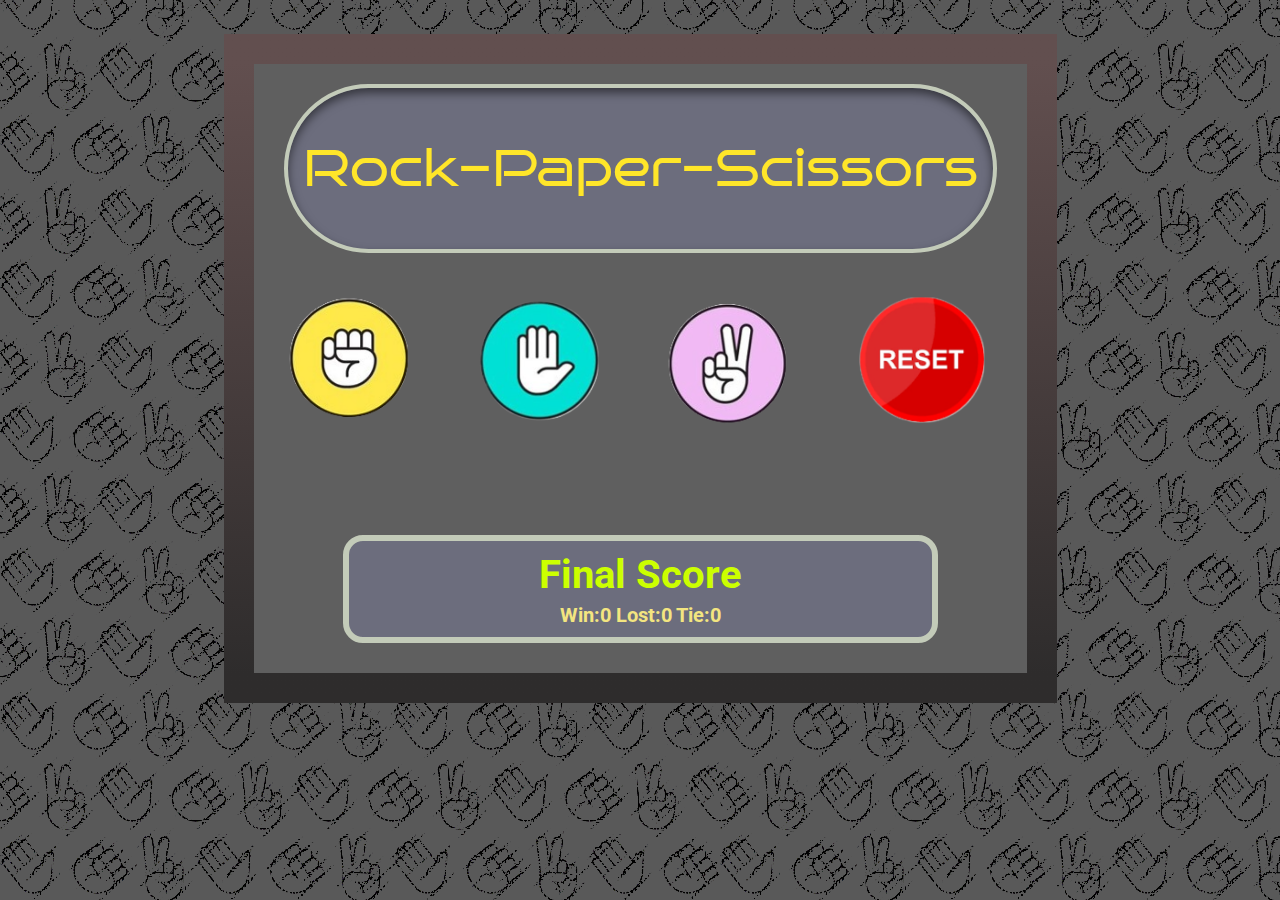
<file: Index.html>
<!DOCTYPE html>
<html>
	<head>
		<title>Rock-Paper-Scisssors</title>
		<link rel="preconnect" href="https://fonts.googleapis.com">
		<link rel="preconnect" href="https://fonts.gstatic.com" crossorigin>
		<link href="https://fonts.googleapis.com/css2?family=Bruno+Ace&family=Rubik+Lines&display=swap" rel="stylesheet">
		<link rel="preconnect" href="https://fonts.googleapis.com">
		<link rel="preconnect" href="https://fonts.gstatic.com" crossorigin>
		<link href="https://fonts.googleapis.com/css2?family=Roboto:ital,wght@0,100;0,300;0,400;0,500;0,700;0,900;1,100;1,300;1,400;1,500;1,700;1,900&display=swap" rel="stylesheet">
		<link rel="stylesheet" href="styles/style.css">
	</head>
	<body background="images/bg.png">
		<div class="main-content">
			<div class="title-out">
				<p class="title-in">
					Rock-Paper-Scissors
				</p>
			</div>
			<div class="main-buttons">
				<button class="rock-button" onclick="
					 playGame('Rock');
					"><img src="images/Rock.png"></button>
	
	
				<button class="paper-button" onclick="
						playGame('Paper');
					"><img src="images/Paper.png"></button>
	
	
				<button class="scissors-button" onclick="
						playGame('Scissors');
					"><img src="images/Scissors.png"></button>
	
	
				<button class="reset-button" onclick="
						score.win = 0;
						score.lose = 0;
						score.tie = 0;
						localStorage.removeItem('score');
						Score();
	
					"><img src="images/images.png"></button>
			</div>
			<div class="results">
				<p class="js-moves"></p>
				<p class="js-result"></p>
				<div class="final-score">
					<p class="finaltext">Final Score</p>
					<p class="js-score"></p>
				</div>
			</div>
		</div>
		<script>
			let score = JSON.parse(localStorage.getItem('score')) || {
				win: 0,
				lose: 0,
				tie: 0
			};

			Score();

			function playGame(playerMove) {
				const compMove = pickRandomMove();
				const message = `Computer chose ${compMove}`;
				if (playerMove === 'Rock') {
					if (compMove === 'Rock') {
						result = 'It is a Tie';
					}
					else if (compMove === 'Paper') {
						result = 'You lose';
					}
					else if (compMove === 'Scissors') {
						result = 'You win';
					}

				} else if (playerMove === 'Paper') {
					if (compMove === 'Rock') {
						result = 'You win';
					}
					else if (compMove === 'Paper') {
						result = 'It is a Tie';
					}
					else if (compMove === 'Scissors') {
						result = 'You lose';
					}

				} else if (playerMove === 'Scissors') {
					if (compMove === 'Rock') {
						result = 'You lose';
					}
					else if (compMove === 'Paper') {
						result = 'You win';
					}
					else if (compMove === 'Scissors') {
						result = 'It is a Tie';
					}
				}

				if (result === 'You win') {
					score.win += 1;
				} else if (result == 'You lose') {
					score.lose += 1;
				} else if (result == 'It is a Tie') {
					score.tie += 1;
				}

				localStorage.setItem('score', JSON.stringify(score));

				document.querySelector('.js-result')
					.innerHTML = `${result}`;

				document.querySelector('.js-moves')
					.innerHTML = `You chose: <img src="images/${playerMove}.png" class="result-img"> Computer chose: <img src="images/${compMove}.png" class="result-img">`;

				Score();
			}
			function pickRandomMove() {
				let compMove;
				let result = '';
				const randomNumber = Math.random();

				if (randomNumber >= 0 && randomNumber < 1 / 3) {
					compMove = 'Rock';
				}
				else if (randomNumber >= 1 / 3 && randomNumber < 2 / 3) {
					compMove = 'Paper';
				}
				else {
					compMove = 'Scissors';
				}
				return compMove;
			}
			function Score() {
				document.querySelector('.js-score')
					.innerHTML = `Win:${score.win} Lost:${score.lose} Tie:${score.tie}`;
			}
		</script>
	</body>

</html>
</file>
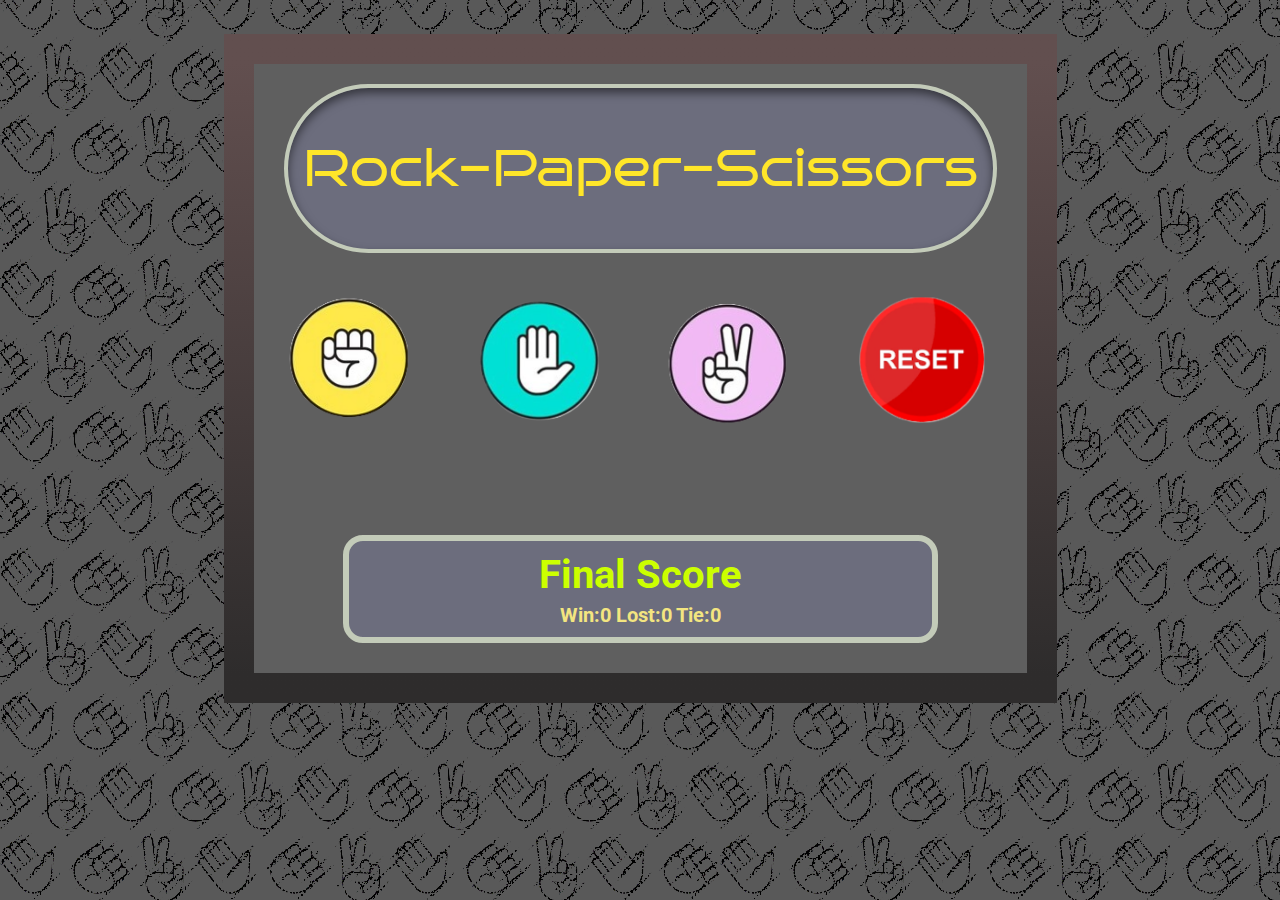
<file: index.html>
<!DOCTYPE html>
<html>
	<head>
		<title>Rock-Paper-Scisssors</title>
		<link rel="preconnect" href="https://fonts.googleapis.com">
		<link rel="preconnect" href="https://fonts.gstatic.com" crossorigin>
		<link href="https://fonts.googleapis.com/css2?family=Bruno+Ace&family=Rubik+Lines&display=swap" rel="stylesheet">
		<link rel="preconnect" href="https://fonts.googleapis.com">
		<link rel="preconnect" href="https://fonts.gstatic.com" crossorigin>
		<link href="https://fonts.googleapis.com/css2?family=Roboto:ital,wght@0,100;0,300;0,400;0,500;0,700;0,900;1,100;1,300;1,400;1,500;1,700;1,900&display=swap" rel="stylesheet">
		<link rel="stylesheet" href="styles/style.css">
	</head>
	<body background="images/bg.png">
		<div class="main-content">
			<div class="title-out">
				<p class="title-in">
					Rock-Paper-Scissors
				</p>
			</div>
			<div class="main-buttons">
				<button class="rock-button" onclick="
					 playGame('Rock');
					"><img src="images/Rock.png"></button>
	
	
				<button class="paper-button" onclick="
						playGame('Paper');
					"><img src="images/Paper.png"></button>
	
	
				<button class="scissors-button" onclick="
						playGame('Scissors');
					"><img src="images/Scissors.png"></button>
	
	
				<button class="reset-button" onclick="
						score.win = 0;
						score.lose = 0;
						score.tie = 0;
						localStorage.removeItem('score');
						Score();
	
					"><img src="images/images.png"></button>
			</div>
			<div class="results">
				<p class="js-moves"></p>
				<p class="js-result"></p>
				<div class="final-score">
					<p class="finaltext">Final Score</p>
					<p class="js-score"></p>
				</div>
			</div>
		</div>
		<script>
			let score = JSON.parse(localStorage.getItem('score')) || {
				win: 0,
				lose: 0,
				tie: 0
			};

			Score();

			function playGame(playerMove) {
				const compMove = pickRandomMove();
				const message = `Computer chose ${compMove}`;
				if (playerMove === 'Rock') {
					if (compMove === 'Rock') {
						result = 'It is a Tie';
					}
					else if (compMove === 'Paper') {
						result = 'You lose';
					}
					else if (compMove === 'Scissors') {
						result = 'You win';
					}

				} else if (playerMove === 'Paper') {
					if (compMove === 'Rock') {
						result = 'You win';
					}
					else if (compMove === 'Paper') {
						result = 'It is a Tie';
					}
					else if (compMove === 'Scissors') {
						result = 'You lose';
					}

				} else if (playerMove === 'Scissors') {
					if (compMove === 'Rock') {
						result = 'You lose';
					}
					else if (compMove === 'Paper') {
						result = 'You win';
					}
					else if (compMove === 'Scissors') {
						result = 'It is a Tie';
					}
				}

				if (result === 'You win') {
					score.win += 1;
				} else if (result == 'You lose') {
					score.lose += 1;
				} else if (result == 'It is a Tie') {
					score.tie += 1;
				}

				localStorage.setItem('score', JSON.stringify(score));

				document.querySelector('.js-result')
					.innerHTML = `${result}`;

				document.querySelector('.js-moves')
					.innerHTML = `You chose: <img src="images/${playerMove}.png" class="result-img"> Computer chose: <img src="images/${compMove}.png" class="result-img">`;

				Score();
			}
			function pickRandomMove() {
				let compMove;
				let result = '';
				const randomNumber = Math.random();

				if (randomNumber >= 0 && randomNumber < 1 / 3) {
					compMove = 'Rock';
				}
				else if (randomNumber >= 1 / 3 && randomNumber < 2 / 3) {
					compMove = 'Paper';
				}
				else {
					compMove = 'Scissors';
				}
				return compMove;
			}
			function Score() {
				document.querySelector('.js-score')
					.innerHTML = `Win:${score.win} Lost:${score.lose} Tie:${score.tie}`;
			}
		</script>
	</body>

</html>
</file>
<file: styles/style.css>
body{
	display: flex;
	justify-content: center;
	align-items: center;
	flex-direction: column;
	height: 45rem;
	background-color: black;
	
}
.main-content{
	border: 30px solid;
	background-color: rgb(95, 95, 95);
  border-image: linear-gradient(180deg, rgb(98, 79, 79), rgb(46, 44, 44)) 1;
	padding: 20px 30px 30px 30px;
}
.title-out{
	display: flex;
	align-items: center;
	border: 4px solid rgb(195, 203, 185);
	border-radius: 90px;
	margin-bottom: 40px;
	padding-left: 15px;
	padding-right: 15px;
	background-color: rgb(108, 109, 125);
	box-shadow: inset 0px 5px 10px 0px rgba(0, 0, 0, 0.5);
}
.title-in{
	font-size: 50px;
	color: rgb(255, 230, 41);
	font-weight: bold;
	font-family: Bruno Ace, sans-serif;
	font-weight: 400;
	font-style: normal;
}
.main-buttons{
	display: flex;
	justify-content: space-between;
	width: 670px;
	margin-right: 35px;
}
.rock-button{
	border-radius: 50px;
	border: none;
	height: 100px;
	width: 100px;
	background-color: transparent;
	padding: 0px;
	cursor: pointer;
}
.paper-button{
	border-radius: 50px;
	border: none;
	height: 100px;
	width: 100px;
	background-color: transparent;
	padding: 0px;
	cursor: pointer;
}
.scissors-button{
	border-radius: 50px;
	border: none;
	height: 100px;
	width: 100px;
	background-color: transparent;
	padding: 0px;
	cursor: pointer;
}
.reset-button{
	border-radius: 50px;
	border: none;
	height: 100px;
	width: 100px;
	background-color: transparent;
	padding: 0px;
	cursor: pointer;
}
.result-img{
	height: 50px; width: 50px;
}
img{
	height: 135px;
}
.results{
	display: flex;
	flex-direction: column;
	margin-top: 50px;
	align-items: center;
	height: 200px;
	justify-content: space-between;
}
.js-moves{
	font-size: 20px;
	color: rgb(243, 229, 128);
	font-family: Roboto, sans-serif;
	font-weight: 400;
	font-style: normal;
	margin: 0px;
	padding: 0px;
}
.js-result{
	font-size: 20px;
	color: rgb(229, 158, 114);
	font-family: Roboto, sans-serif;
	font-weight: 500;
	font-style: normal;
	margin: 15px;
	margin-bottom: 0px;
}
.final-score{
	background-color: rgb(108, 109, 125);
	display: flex;
	align-items: center;
	margin-top: 15px;
	justify-content: space-between;
	flex-direction: column;
	border: 6px solid rgb(195, 203, 185);
	border-radius: 20px;
	padding: 10px 190px 10px 190px;
}
.finaltext{
	font-size: 40px;
	color: rgb(204, 255, 0);
	font-family: Roboto, sans-serif;
	font-weight: bold;
	margin: 0px;
	margin-bottom: 5px;
}
.js-score{
	font-size: 20px;
	color: rgb(243, 229, 128);
	font-family: Roboto, sans-serif;
	font-weight: bold;
	margin: 0px;
}
</file>
